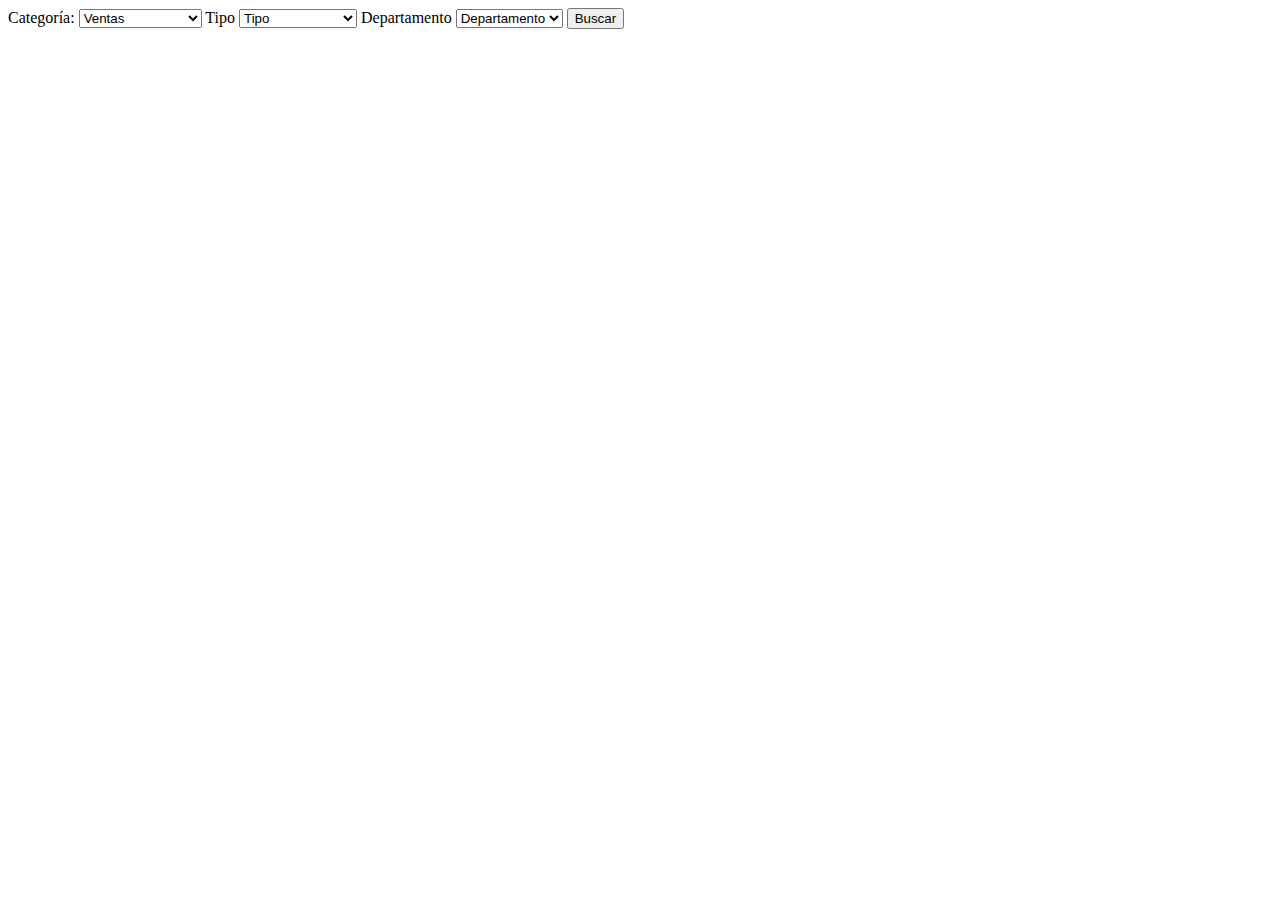
<file: ejemplo.html>
<html>
<head>
<script>
function filtros() {
	var filtro = [];
	var f1 = document.getElementById('filterCategory');
	var f2 = document.getElementById('filterType');
	var f3 = document.getElementById('filterDepartament');
	if (f1.selectedIndex != 0) filtro.push(f1.options[f1.selectedIndex].value);
	if (f2.selectedIndex != 0) filtro.push(f2.options[f2.selectedIndex].value);
	if (f3.selectedIndex != 0) filtro.push(f3.options[f3.selectedIndex].value);
	if (filtro.length == 0) {
		alert('SIN FILTROS');
		
		return;
	}
	console.log(typeof filtro );
	filtro.forEach(element => {
		console.log(element);
		console.log(typeof filtro);
	});
	
	var consulta = "select mi_consulta_aqui where condiciones_aqui";
	for (var i=0; i<filtro.length; i++) {
		consulta += " AND mi_campo=" + filtro[i];
	}
	alert(consulta);
}
</script>
</head>
<body>
<label>Categoría: </label>
<select class="form-select" id="filterCategory">
<option value="0">Categoria</option>
<option value="Ventas" selected>Ventas</option>
<option value="Alquileres">Alquileres</option>
<option value="AlquilerTemporal">Alquiler temporal</option>
</select>
 
<label>Tipo </label>
<select class="form-select" id="filterType">
<option value="0" selected>Tipo</option>
<option value="Apartamento">Apartamento</option>
<option value="Casa">Casa</option>
<option value="LocalComercial">Local Comercial</option>
<option value="Terreno">Terreno</option>
</select>
 
<label>Departamento </label>
<select class="form-select" id="filterDepartament">
<option value="0" selected>Departamento</option>
<option value="Colonia">Colonia</option>
<option value="Maldonado">Maldonado</option>
<option value="Montevideo">Montevideo</option>
<option value="Paysandú">Paysandú</option>
</select>
<button onclick="filtros()">Buscar</button>
</body>
</html>
</file>
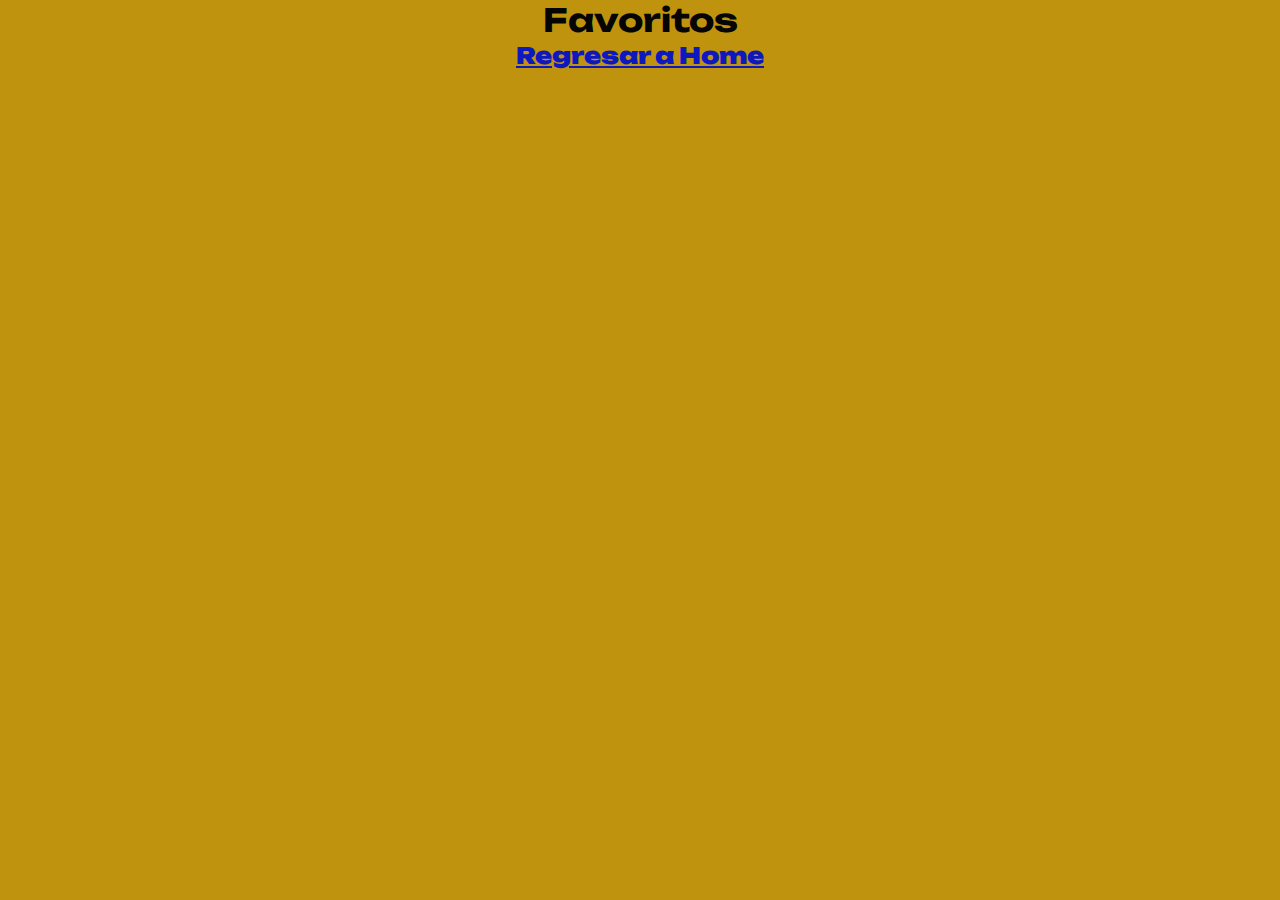
<file: sprint3/CRUD-Fetch/pages/favoritos.html>
<!DOCTYPE html>
<html lang="en">
<head>
    <meta charset="UTF-8">
    <meta http-equiv="X-UA-Compatible" content="IE=edge">
    <meta name="viewport" content="width=device-width, initial-scale=1.0">
    <link rel="stylesheet" href="../styles/favoritos.css">
    <title>favoritos</title>
</head>
<body>
    <h1 id="title">Favoritos</h1>
    <h2 ><a class="regresar" href="../index.html">Regresar a Home</a></h2>
    <main class="main"> <section id="contenedor"></section> </main>
    <!-- <section id="contenedor"></section> -->
    <script src="../scripts/favoritos.js" type="module"></script>
</body>
</html>
</file>
<file: sprint3/CRUD-Fetch/styles/favoritos.css>
@import url("https://fonts.googleapis.com/css2?family=Unbounded&display=swap");

*{
    margin: 0;
    padding: 0;
    box-sizing: border-box;
}
body {
    /* display: flex;
    flex-direction:column;
    justify-content: space-evenly; */
    /* padding: 50px;
    width: 100%;
    height: 100%; */
    /* background-image: url("../images/hero-bg-image.png"); */
    background-size: cover;
    background-repeat: no-repeat;
    background-color:  #bf930d;
    font-family: "Unbounded", cursive;
    color: rgb(5, 5, 5);
    text-align: center;
    
  }
  .main{
    display: flex;
    padding: 200px;
    gap: 0px;
    margin-top: -10%;
    /* flex-wrap: wrap; */
    justify-content: space-evenly;
  }
  .card__image{
    display: flex;
    padding: 50px;
    gap: 50px;
    flex-wrap: wrap;
    justify-content: space-evenly;
  }
  .card__image {
    width: 30%;
    height: 30%;
    align-items: center;
}
  .card__image img {
    width: 300%;
    height: 100%;
    align-items: center;
    margin-left: 350%;
    /* object-fit: cover; */
    /* object-position: top; */
}
/* .card__name {
    position: absolute;
    bottom: 0;
    left: 25%;
    padding: 10px 5px;
} */
/* .card__delete,
.card__edit,
.card__favorite {
    font-size: 25px;
    
    top: 10;
    background-color: transparent;
    border: none;
    display: none;
    padding: 5px;
   
} */
/* .card__delete:hover,
.card__edit:hover,
.card__favorite:hover {
    transform: scale(0.8);
    cursor: pointer;
} */
/* .main__card:hover .card__delete,
.main__card:hover .card__edit,
.main__card:hover .card__favorite {
    display: block;
    top: -20%;
} */


.card__favorite {
    top: 100px;
    left: 10px;
    color: red;
}
  .regresar{
    color: rgb(5, 5, 5);
    font-weight: 1000;
    font-size: 95%;
    margin-left: 0%;
    color: #0d19bf;
    font-family: 'Unbounded', cursive;
  }
</file>
